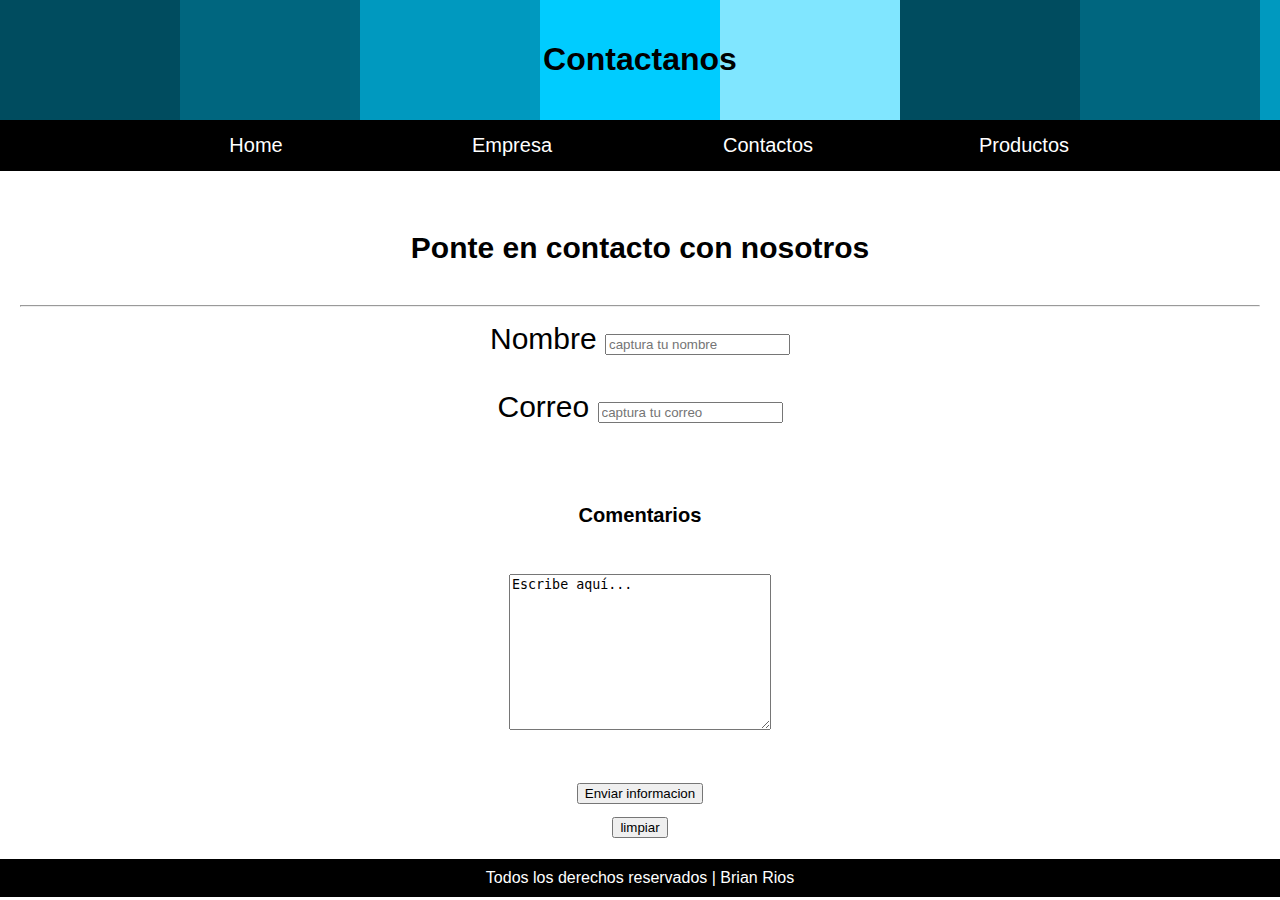
<file: HTML/Contactos.html>
<!DOCTYPE html>
<html lang="en">
<head>
    <meta charset="UTF-8">
    <meta http-equiv="X-UA-Compatible" content="IE=edge">
    <meta name="viewport" content="width=device-width, initial-scale=1.0">
    <link rel="stylesheet" href="../CSS/estilos.css">
    <title>Contactos</title>
</head>
<body>
    <header>
        <h1>Contactanos</h1>
    </header>

    <nav>
        <a href="../HTML/Home.html">Home</a>
        <a href="../HTML/nosotros.html">Empresa</a>
        <a href="../HTML/Contactos.html">Contactos</a>
        <a href="../HTML/Productos.html">Productos</a>
    </nav>

    <div class="row">
        <section>
            <div class="caja">
                <form action="brianeduardorios@gmail.com" method="get">
                    <h4>Ponte en contacto con nosotros</h4>
                    <hr>
                    <label for="Nombre">Nombre</label>
                    <input type="text" name="nombre" id="nombre" required="true" placeholder="captura tu nombre">
                    <br>
                    <br>
                    <label for="Correo">Correo</label>
                    <input type="email" name="correo" id="correo" required="true" placeholder="captura tu correo" pattern>
                    <br>
                    <br>
                    <h6>Comentarios</h6>
                    <textarea name="comentarios" id="comentarios" cols="30" rows="10">Escribe aquí...</textarea>
                    <br>
                    <br>
                    <input type="submit" value="Enviar informacion">
                    <br>
                    <input type="reset" value="limpiar">
                </form>
            </div>
        </section>
    </div>

    <footer>Todos los derechos reservados | Brian Rios</footer>
</body>
</html>
</file>
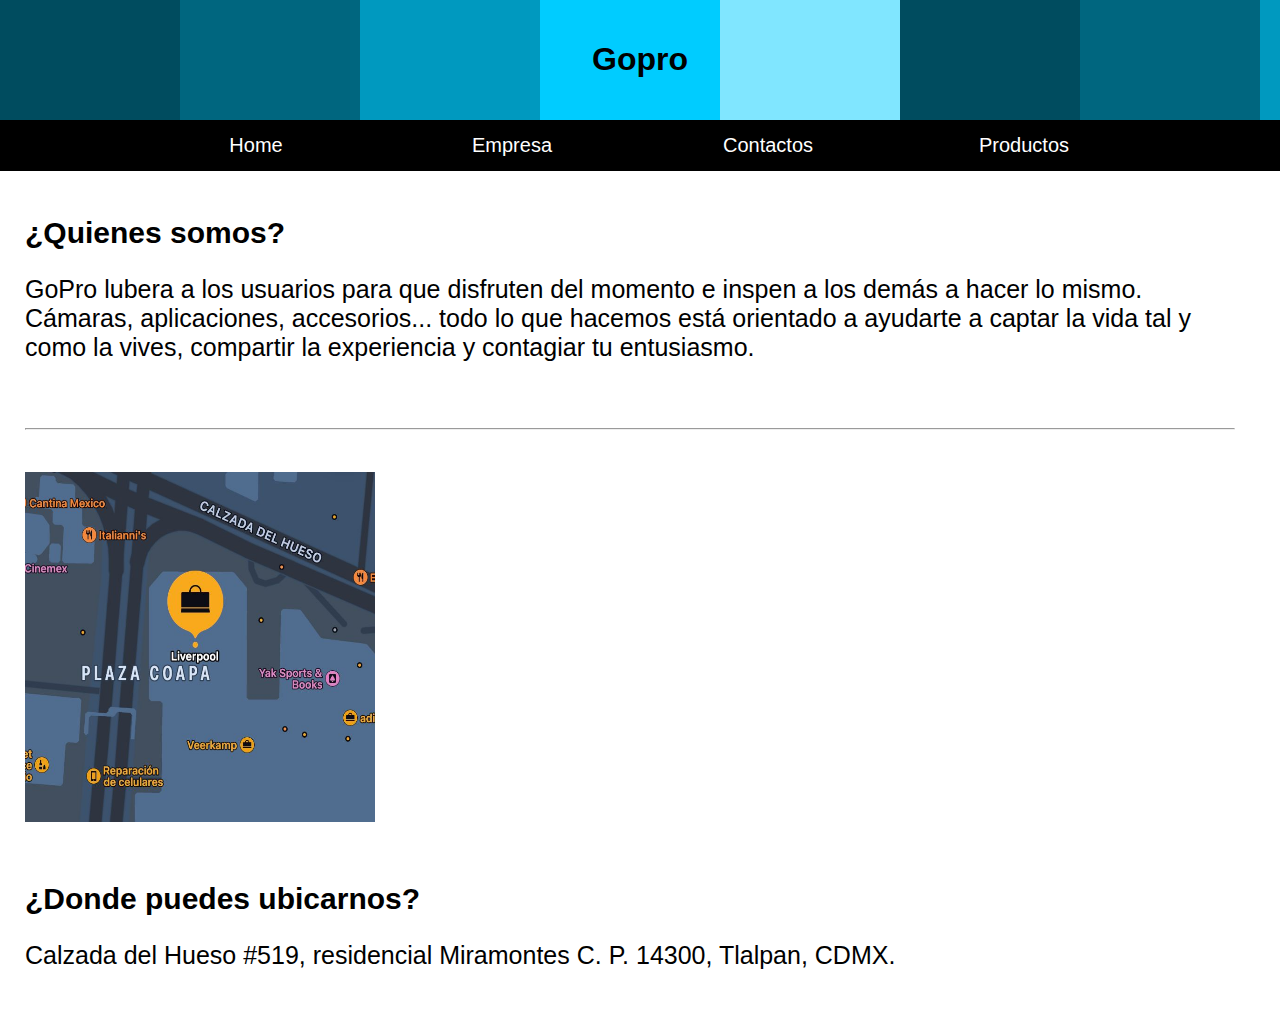
<file: HTML/nosotros.html>
<!DOCTYPE html>
<html lang="en">
<head>
    <meta charset="UTF-8">
    <meta http-equiv="X-UA-Compatible" content="IE=edge">
    <meta name="viewport" content="width=device-width, initial-scale=1.0">
    <link rel="stylesheet" href="../CSS/estilos.css">
    <title>SobreNosotros</title>
</head>

<body>
    <header>
        <h1>Gopro</h1>
    </header>

    <nav>
        <a href="../HTML/Home.html">Home</a>
        <a href="../HTML/nosotros.html">Empresa</a>
        <a href="../HTML/Contactos.html">Contactos</a>
        <a href="../HTML/Productos.html">Productos</a>
    </nav>

    <div class="row">
        <div id="empresa1">
            <section>
                <div id="p1">
                    <h2>¿Quienes somos?</h2>
                    <p>
                        GoPro lubera a los usuarios para que disfruten del momento e inspen
                        a los demás a hacer lo mismo. Cámaras, aplicaciones, accesorios...
                        todo lo que hacemos está orientado a ayudarte a captar la vida tal
                        y como la vives, compartir la experiencia y contagiar tu entusiasmo.
                    </p>
                    <br>
                    <hr>
                    <br>
                    <div id="imagenEmpresa1">
                        <img src="../IMG/Localizacion.jpeg" alt="">
                    </div>
                    <br>
                    <h2>¿Donde puedes ubicarnos?</h2>
                    <p>
                        Calzada del Hueso #519, residencial Miramontes
                        C. P. 14300, Tlalpan, CDMX.
                    </p>
                </div>
            </section>
        </div>
    </div>
</body>
</html>
</file>
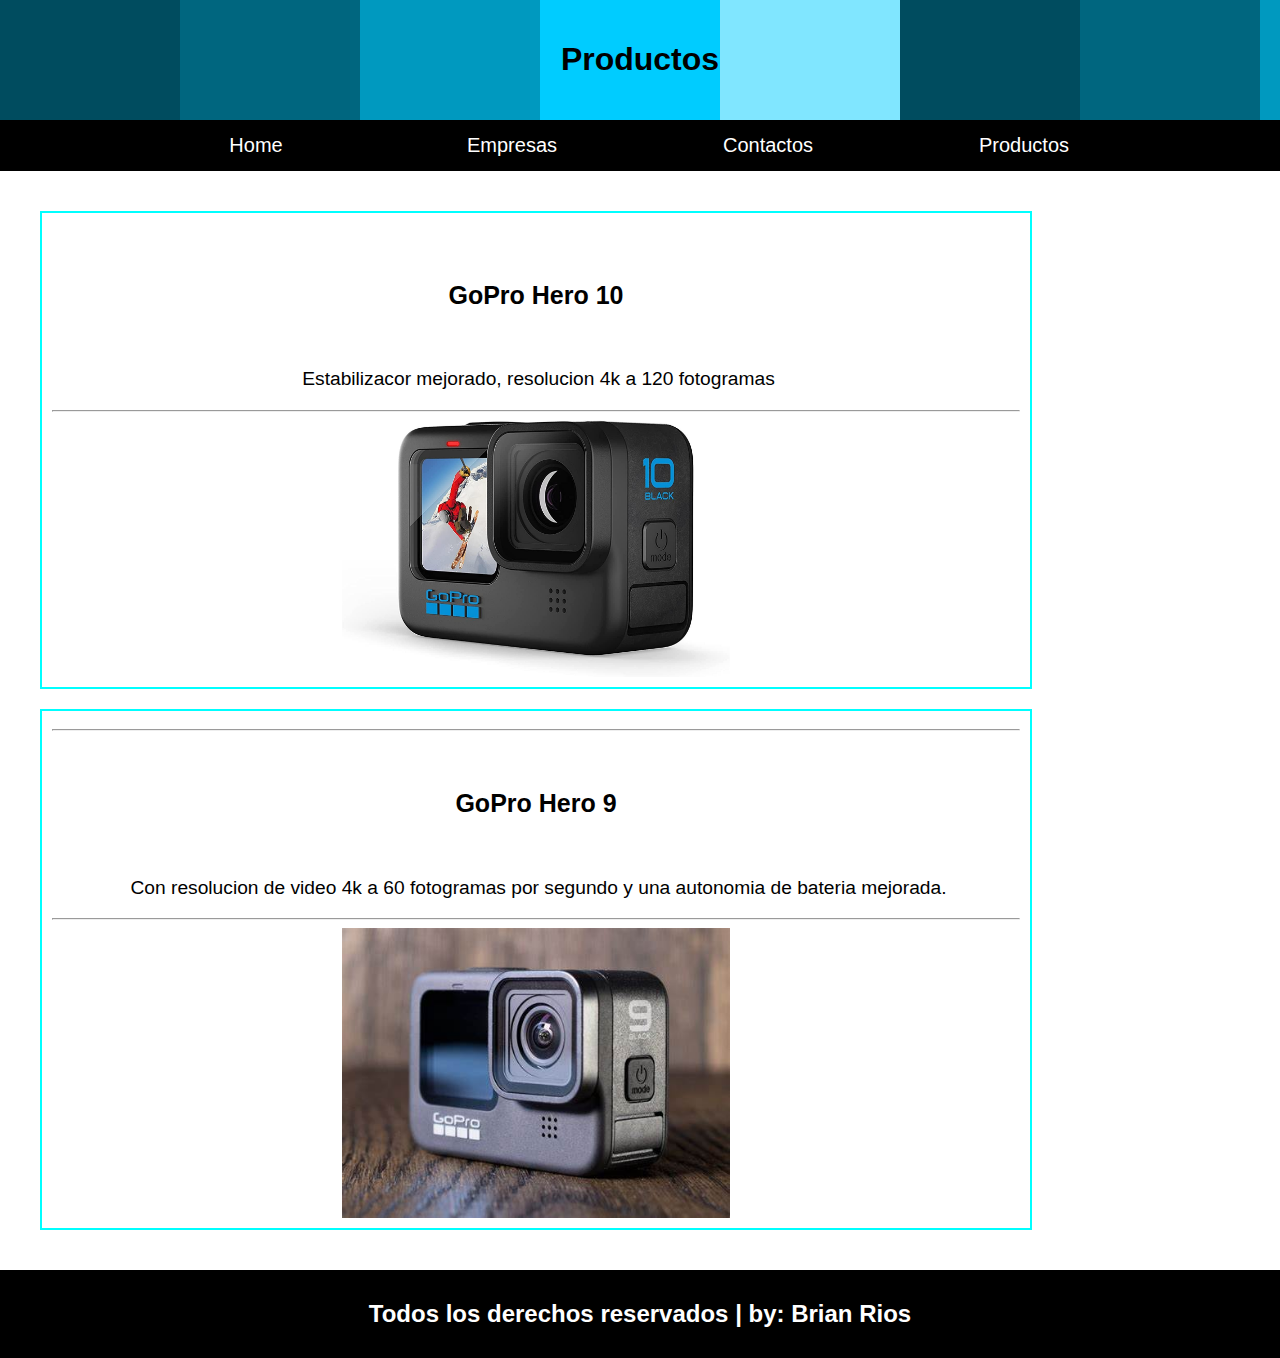
<file: HTML/Productos.html>
<!DOCTYPE html>
<html lang="en">
<head>
    <meta charset="UTF-8">
    <meta http-equiv="X-UA-Compatible" content="IE=edge">
    <meta name="viewport" content="width=device-width, initial-scale=1.0">
    <link rel="stylesheet" href="../CSS/estilos.css">
    <title>Productos</title>
</head>
<body>
    
    <header>
        <h1>Productos</h1>
    </header>

    <nav>
        <a href="/HTML/index.html">Home</a>
        <a href="/HTML/nosotros.html">Empresas</a>
        <a href="/HTML/Contactos.html">Contactos</a>
        <a href="/HTML/Productos.html">Productos</a>
    </nav>

    <div class="row">
        <section class="seccion-productos">
            <div class="productos">
                <center>
                <h6>GoPro Hero 10</h6>
                <p>
                    Estabilizacor mejorado, resolucion 4k a 120 fotogramas
                </p>
                <hr>
                <img src="../IMG/Hero 10.jpg" alt="">
                </center>
            </div>
            <div class="productos">
                <center>
                <hr>
                <h6>GoPro Hero 9</h6>
                <p>
                    Con resolucion de video 4k a 60 fotogramas por segundo y
                    una autonomia de bateria mejorada.
                </p>
                <hr>
                <img src="../IMG/Hero 9.jpg" alt="">
                </center>
            </div>
        </section>
    </div>

    <footer>
        <h2>Todos los derechos reservados | by: Brian Rios</h2>
    </footer>

</body>
</html>
</file>
<file: CSS/estilos.css>
*{
    box-sizing: border-box;
}

body{
    font-family: Arial, Helvetica, sans-serif;
    padding: 0;
    margin: 0;
}

header{
    padding: 20px;
    height: 10%;
    text-align: center;
    background: url(../IMG/Logo2.png);   
}

nav{
    display: flex;
    flex-direction: row;
    background-color: black;
    justify-content: center;
    align-items: center;
}

nav a{
    color: white;
    padding: 14px 20px;
    text-decoration: none;
    font-size: 20px;
    font-family: Arial, Helvetica, sans-serif;
    text-align: center;
    width: 20%;
}

nav a:hover{
    color: blueviolet;
}

.row{
    display: flex;
    flex-wrap: wrap;
}

#home1 section{
    display: flex;
    flex-direction: row;
    background-color: white;
    padding: 20px;
    font-size: 25px;
}

#empresa1 section{
    display: flex;
    flex-direction: row;
    padding: 20px;
    font-size: 25px;
    margin-left: 5px;
    margin-right: 25px;
}

#p1 h2{
    text-align: justify;
}

#home1 p{
    padding-left: 25%;
    padding-right: 25%;
}

section h2{
    text-align: center;
    font-size: 30px;
}

#seccion-productos{
    display: flex;
    flex-wrap: wrap;
    align-items: center;
    justify-content: center;
}

.productos{
    width: 80%;
    border: 2px solid cyan;
    padding: 10px;
    margin: 20px;
}

.productos img{
    width: 40%;
    display: flex;
}

.productos h6{
    font-size: 25px;
    text-align: center;
}

.productos p{
    font-size: 120%;
    padding-left: 5px;
}

footer{
    padding: 10px;
    text-align: center;
    background-color: black;
    color: white;
    text-align: center;
}

.row section{
    flex: 70%;
    background-color: white;
    padding: 20px;
}

.caja{
    text-align: center;
    font-size: 30px;
}

@media screen and (max-width: 700px) {
    nav, .row, #empresa1 section{
        flex-direction: column;
    }

    #home p{
        padding: 0;
    }
}

@media screen and (max-width: 1100px) {
    #home section{
        flex-direction: column;
    }
}

@media screen and (max-width: 850px) {
    #home1 p{
        padding: 10%;
    }
}

#home1 aside{
    flex: 30%;
    float: right;
    margin-left: 80px;
}

#imagenIndex img{
    height: 90%;
    width: 90%;
    align-content: center;
}

#imagenEmpresa1 img{
    height: 350px;
    width: 350px;
}

#imagenEmpresa2 img{
    height: 350px;
    width: 350px;
}

btn2{
    background-color: cyan;
    color: black;
    font-size: larger;
    font-weight: bold;
}

btn2:hover{
    background-color: aqua;
    color: black;
}

.productos a{
    font-size: medium;
    color: aqua;
}
</file>
